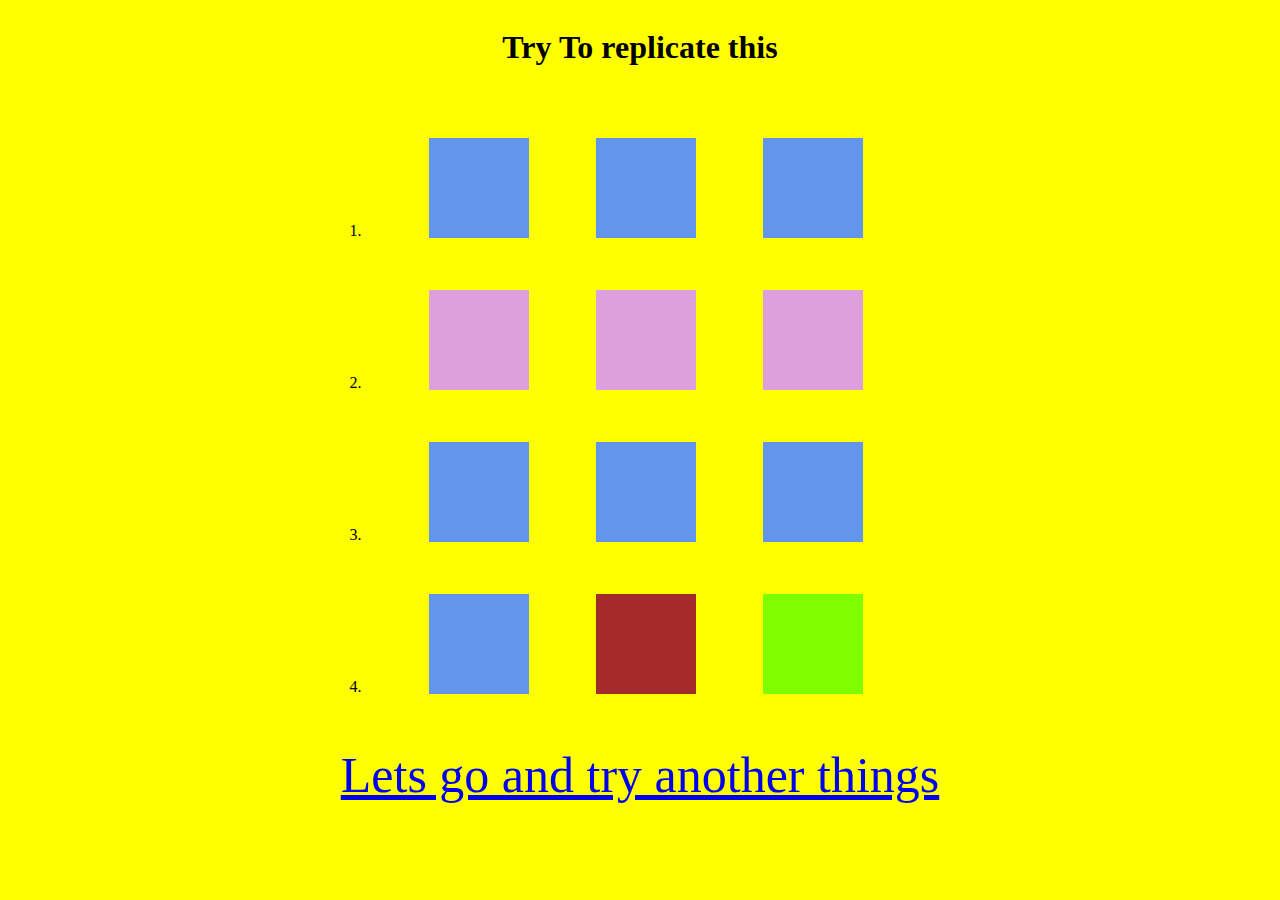
<file: index.html>
<!DOCTYPE html>
<html lang="en">
<head>
    <meta charset="UTF-8">
    <meta http-equiv="X-UA-Compatible" content="IE=edge">
    <meta name="viewport" content="width=device-width, initial-scale=1.0">
    <title>Document</title>
    <link rel="stylesheet" href="./style5.css">
</head>
<body bgcolor="yellow">
   
    <div class="container">
        <h1>Try To replicate this</h1>
        <div class="row row1">
            <div class="num">1.</div>
            <div class=" box box1"></div>
            <div class="box box1"></div>
            <div class="box box1"></div>
            
        </div>
        <div class="row row2">
            <div class="num">2.</div>
            <div class="box box2"></div>
            <div class="box box2"></div>
            <div class="box box2"></div>
        
    </div>
        <div class="row row3">
            <div class="num">3.</div>
            <div class="box box3"></div>
            <div class="box box3"></div>
            <div class="box box3"></div>
            
        </div>
        <div class="row row4">
            <div class="num">4.</div>
            <div class="box box4"></div>
            <div class="box box5"></div>
            <div class="box box6"></div>
            
        </div>
        <a href="./index2.html">Lets go and try another things</a>
    </div>
  
</body>
</html>
</file>
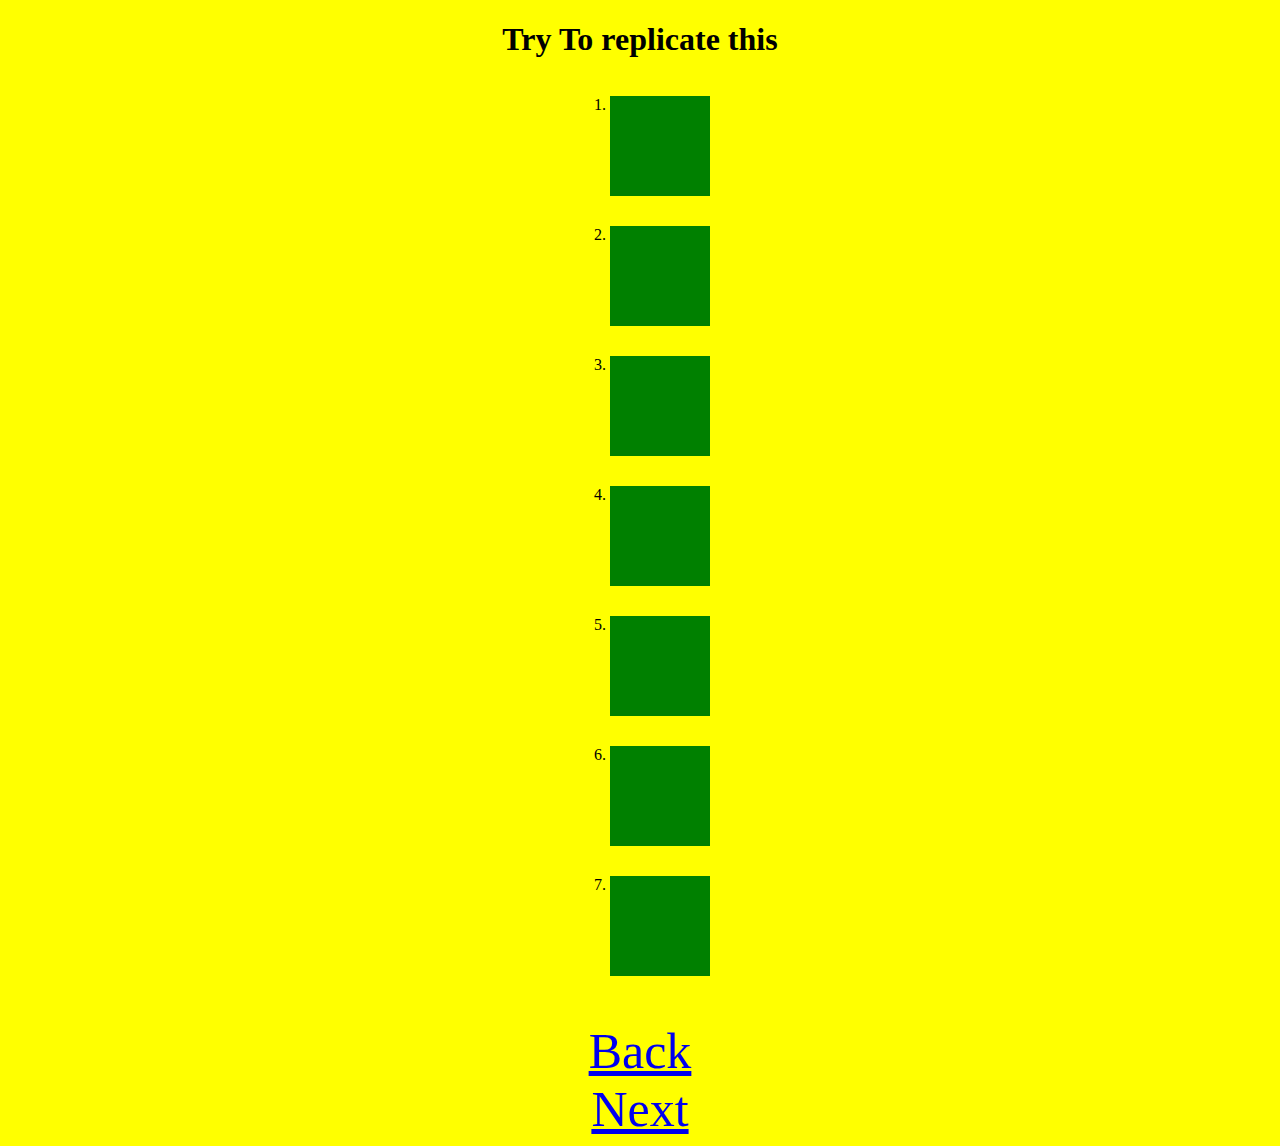
<file: index2.html>
<!DOCTYPE html>
<html lang="en">
<head>
    <meta charset="UTF-8">
    <meta http-equiv="X-UA-Compatible" content="IE=edge">
    <meta name="viewport" content="width=device-width, initial-scale=1.0">
    <title>Document</title>
    <link rel="stylesheet" href="./style5.css">
</head>
<body bgcolor="yellow">
    <h1>Try To replicate this</h1>
    <div class="container2">
    <ol>
    <Li><div class="box box7"></div></Li>
    <Li><div class="box box8"></div></Li>
    <Li><div class="box box9"></div></Li>
    <Li><div class="box box10"></div></Li>
    <Li><div class="box box11"></div></Li>
    <Li><div class="box box12"></div></Li>
    <Li><div class="box box13"></div></Li>
    </ol>
    <a href="./index.html">Back</a>
    <a href="./index3.html">Next</a>
    </div>
</body>
</html>
</file>
<file: style5.css>
body{
    background-color: yellow;
}
h1{
    text-align: center;
}
.container{

    display: grid;
    grid-template-columns: auto;
    justify-content: center;
    row-gap: 50px;
  
}
.box{
    width: 100px;
    height: 100px;
    background-color: green;
}
.row{
    display:grid;
    grid-template-columns: auto auto auto auto auto;
    justify-content: space-around;
    column-gap: 50px; 
}
.num{
    margin-top: 84px;
}
.box1{
    animation: anim1 2s  infinite alternate ;
    background-color: cornflowerblue;
}
.box2{
    animation: anim2 2s infinite alternate ;
    background-color:plum;
}
.box3{
    animation: anim3 2s  infinite normal ;
    background-color: cornflowerblue;
}

.box4{
    animation: anim4 2s  infinite alternate;
    background-color: cornflowerblue;
}
.box5{
    animation: anim5 2s  infinite alternate ;
    background-color: brown;
}
.box6{
    animation: anim6 2s  infinite alternate;
    background-color: chartreuse;
}
@keyframes anim1{
    0%{
        transform: skewX(-30deg);
    }
    100%{
        transform: skewX(30deg);
    }
}
@keyframes anim2{
    0%{
        transform: skewy(30deg);
    }
    100%{
        transform: skewy(-30deg);
    }
}
@keyframes anim3{
    0%{
        transform: rotate(0deg);
    }
    100%{
        transform: rotate(360deg);
    }
}
@keyframes anim4{
    0%{
        transform: scale(1,1);
    }
    100%{
        transform: scale(1,0.5);
    }
}
@keyframes anim5{
    0%{
        transform:  scale(1,1);
    }
    100%{
        transform: scale(0.5,1);
    }
}
@keyframes anim6{
    0%{
        transform:  rotate(0deg);
    }
    100%{
        transform: rotate(90deg);
    }
}
a{
    text-align: center;
    font: 50px bolder;
}
/* ***************index2*************** */
.container2{
    display: grid;
    grid-template-columns: auto;
    justify-content: center;
}
li{
margin-bottom: 30px;
}
.box7{
   transition: all 3s;
}
.box7:hover{
  width: 300px;  
}
.box8{
    transition: all 3s;
 }
 .box8:hover{
    height: 300px;
    width: 300px; 
 }
 .box9{
    transition:3s linear;
 }
 .box9:hover{
     width: 300px;
 }
 .box10{
    transition:3s ease;
 }
 .box10:hover{
     width: 300px;
 }
 .box11{
    transition:3s ease-in;
 }
 .box11:hover{
     width: 300px;
 }
 .box12{
    transition:3s  ease-out;
 }
 .box12:hover{
    width: 300px; 
 }
.box13{
    transition:3s ease-in-out;
 }
 .box13:hover{
     width: 300px;
 }
</file>
